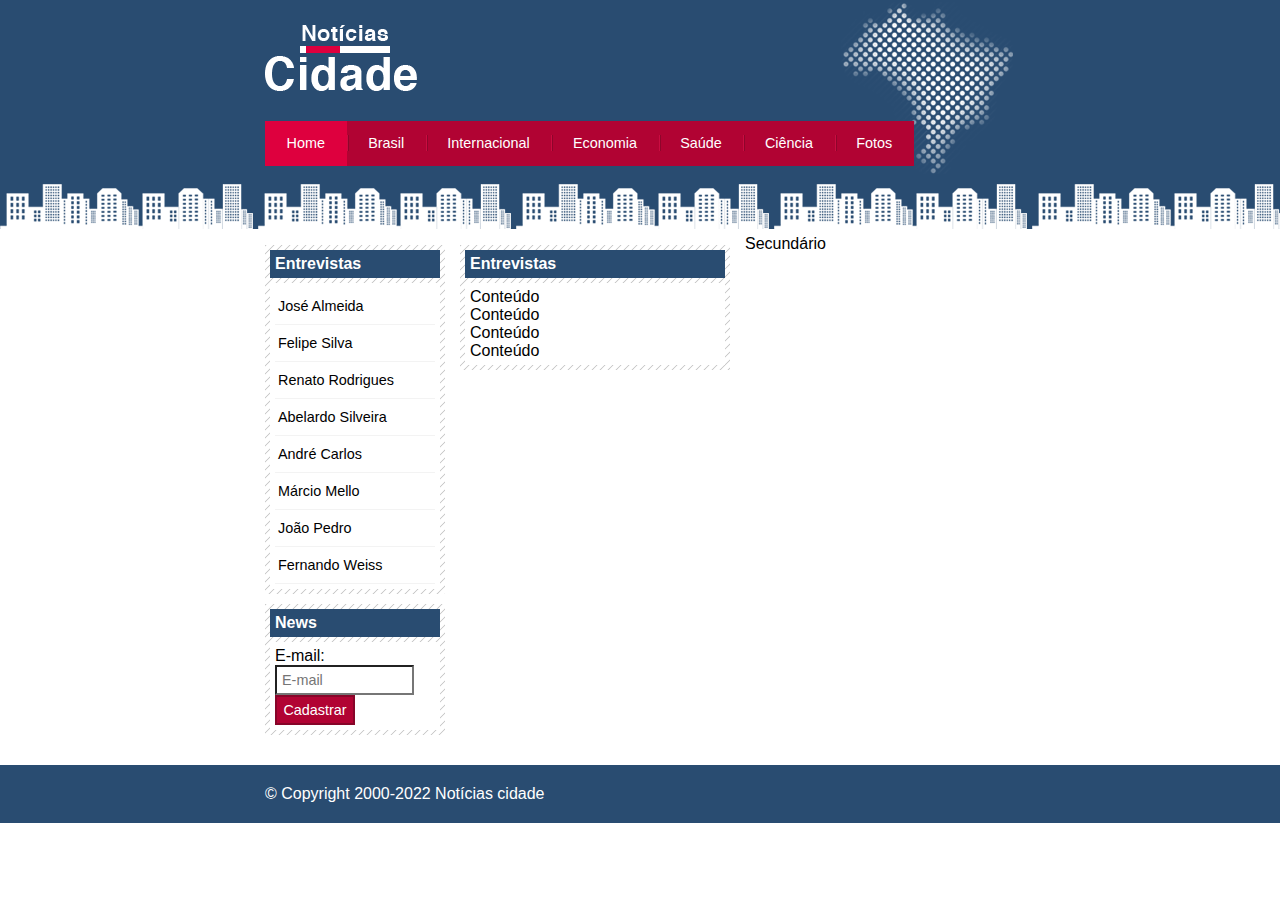
<file: index.html>
<!DOCTYPE html>
<html lang="pt-br">
<head>
    <meta charset="UTF-8">
    <meta http-equiv="X-UA-Compatible" content="IE=edge">
    <meta name="viewport" content="width=device-width, initial-scale=1.0">
    <link rel="stylesheet" href="css/estilo.css">
    <title>Notícias cidade - Seu site de notícias</title>
</head>
<body class="home">
    <div id="container"><!-- Início do container -->

        <div id="topo"><!-- Início / topo -->
            <h1 class="logo">Notícias cidade</h1>
            <ul id="navegacao">
                <li class="primeiro">
                    <a href="index.html" id="home">Home</a>
                </li>
                <li>
                    <a href="brasil.html" id="brasil">Brasil</a>
                </li>
                <li>
                    <a href="internacional.html" id="internacional">Internacional</a>
                </li>
                <li>
                    <a href="economia.html" id="economia">Economia</a>
                </li>
                <li>
                    <a href="saude.html" id="saude">Saúde</a>
                </li>
                <li>
                    <a href="ciencia.html" id="ciencia">Ciência</a>
                </li>
                <li>
                    <a href="fotos.html" id="fotos">Fotos</a>
                </li>
            </ul>
        </div><!-- Fim / topo -->

        <div id="conteudo"><!-- Início / conteúdo -->
            <div id="primario">
                <div class="caixa">
                    <h2>Entrevistas</h2>
                    <div class="caixa-conteudo">
                        Conteúdo<br>
                        Conteúdo<br>
                        Conteúdo<br>
                        Conteúdo<br>
                    </div>
                </div>
            </div>
            <div id="secundario">Secundário</div>

            <div id="lateral"><!-- Início / lateral -->
                <div class="caixa">
                    <h2>Entrevistas</h2>
                    <div class="caixa-conteudo">
                        <ul>
                            <li><a href="">José Almeida</a></li>
                            <li><a href="">Felipe Silva</a></li>
                            <li><a href="">Renato Rodrigues</a></li>
                            <li><a href="">Abelardo Silveira</a></li>
                            <li><a href="">André Carlos</a></li>
                            <li><a href="">Márcio Mello</a></li>
                            <li><a href="">João Pedro</a></li>
                            <li><a href="">Fernando Weiss</a></li>
                        </ul>
                    </div>
                </div>
                
                <div class="caixa">
                    <h2>News</h2>
                    <div class="caixa-conteudo">
                        <form action="">
                            <div>
                                <label for="email">E-mail:</label>
                                <input type="text" name="email" id="email" placeholder="E-mail">
                            </div>
                            <div>
                                <input type="submit" value="Cadastrar" class="submit">
                            </div>
                        </form>
                    </div>
                </div>
            </div><!-- Fim / lateral -->

        </div><!-- Fim / conteúdo -->
        
    </div><!-- Fim do container -->

    <div id="container-rodape" style="clear: both;">
        <div id="rodape">
            &copy; Copyright 2000-2022 Notícias cidade
        </div>
    </div>
</body>
</html>
</file>
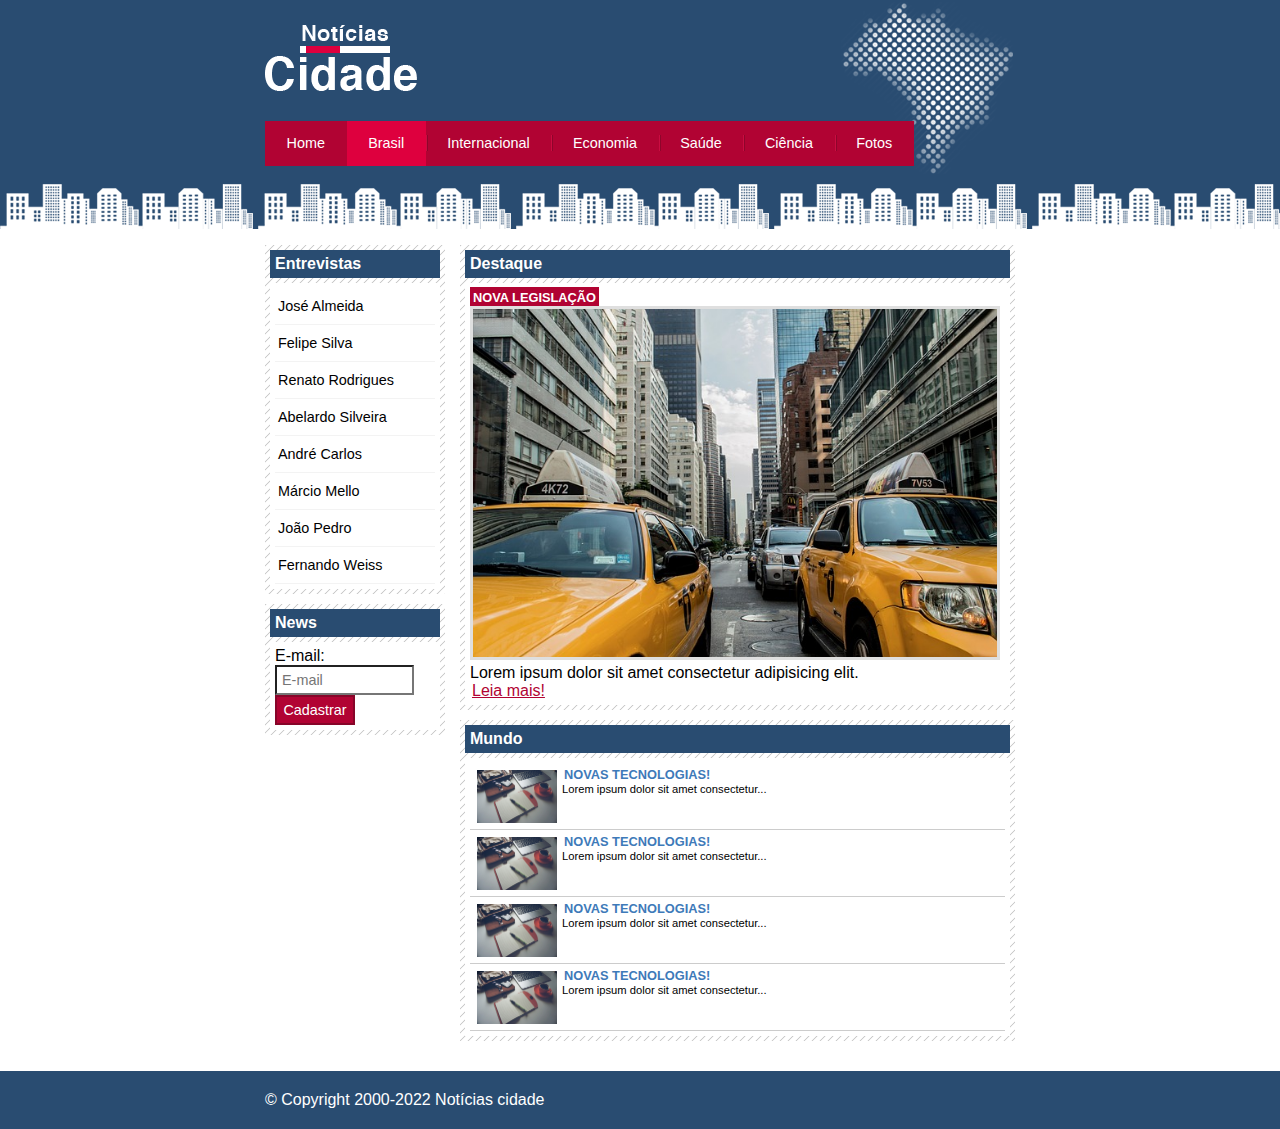
<file: brasil.html>
<!DOCTYPE html>
<html lang="pt-br">
<head>
    <meta charset="UTF-8">
    <meta http-equiv="X-UA-Compatible" content="IE=edge">
    <meta name="viewport" content="width=device-width, initial-scale=1.0">
    <link rel="stylesheet" href="css/estilo.css">
    <title>Notícias cidade - Seu site de notícias</title>
</head>
<body id="duas-colunas" class="brasil">
    <!-- Início do container -->
    <div id="container">

        <!-- Início / topo -->
        <div id="topo">
            <h1 class="logo">Notícias cidade</h1>
            <ul id="navegacao">
                <li class="primeiro">
                    <a href="index.html" id="home">Home</a>
                </li>
                <li>
                    <a href="brasil.html" id="brasil">Brasil</a>
                </li>
                <li>
                    <a href="internacional.html" id="internacional">Internacional</a>
                </li>
                <li>
                    <a href="economia.html" id="economia">Economia</a>
                </li>
                <li>
                    <a href="saude.html" id="saude">Saúde</a>
                </li>
                <li>
                    <a href="ciencia.html" id="ciencia">Ciência</a>
                </li>
                <li>
                    <a href="fotos.html" id="fotos">Fotos</a>
                </li>
            </ul>
        </div><!-- Fim / topo -->

        <!-- Início / conteúdo -->
        <!-- Primário -->
        <div id="conteudo">
            <div id="primario">
                <div class="caixa destaque">
                    <h2>Destaque</h2>
                    <div class="caixa-conteudo">
                        <h3>Nova legislação</h3>
                        <img class="imagem-principal" src="imagens/taxi.jpg" alt="taxi" width="100%">
                        <p>
                            Lorem ipsum dolor sit amet consectetur adipisicing elit.
                        </p>
                        <a href="">Leia mais!</a>
                    </div>
                </div>
                <div class="caixa">
                    <h2>Mundo</h2>
                    <div class="caixa-conteudo">
                        <ul id="lista-noticias">
                            <li>
                                <a href="">
                                    <img src="imagens/tecnologia.jpg" alt="" width="80">
                                    <h3>Novas tecnologias!</h3>
                                    <p>Lorem ipsum dolor sit amet consectetur...</p>
                                </a>
                            </li>
                            <li>
                                <a href="">
                                    <img src="imagens/tecnologia.jpg" alt="" width="80">
                                    <h3>Novas tecnologias!</h3>
                                    <p>Lorem ipsum dolor sit amet consectetur...</p>
                                </a>
                            </li>
                            <li>
                                <a href="">
                                    <img src="imagens/tecnologia.jpg" alt="" width="80">
                                    <h3>Novas tecnologias!</h3>
                                    <p>Lorem ipsum dolor sit amet consectetur...</p>
                                </a>
                            </li>
                            <li>
                                <a href="">
                                    <img src="imagens/tecnologia.jpg" alt="" width="80">
                                    <h3>Novas tecnologias!</h3>
                                    <p>Lorem ipsum dolor sit amet consectetur...</p>
                                </a>
                            </li>
                        </ul>
                    </div>
                </div>
            </div>

            <!-- Início / lateral -->
            <div id="lateral">
                <div class="caixa">
                    <h2>Entrevistas</h2>
                    <div class="caixa-conteudo">
                        <ul>
                            <li><a href="">José Almeida</a></li>
                            <li><a href="">Felipe Silva</a></li>
                            <li><a href="">Renato Rodrigues</a></li>
                            <li><a href="">Abelardo Silveira</a></li>
                            <li><a href="">André Carlos</a></li>
                            <li><a href="">Márcio Mello</a></li>
                            <li><a href="">João Pedro</a></li>
                            <li><a href="">Fernando Weiss</a></li>
                        </ul>
                    </div>
                </div>
                
                <div class="caixa">
                    <h2>News</h2>
                    <div class="caixa-conteudo">
                        <form action="">
                            <div>
                                <label for="email">E-mail:</label>
                                <input type="text" name="email" id="email" placeholder="E-mail">
                            </div>
                            <div>
                                <input type="submit" value="Cadastrar" class="submit">
                            </div>
                        </form>
                    </div>
                </div>
            </div>
            <!-- Fim / lateral -->

        </div><!-- Fim / conteúdo -->
        
    </div><!-- Fim do container -->

    <div id="container-rodape" style="clear: both;">
        <div id="rodape">
            &copy; Copyright 2000-2022 Notícias cidade
        </div>
    </div>
</body>
</html>
</file>
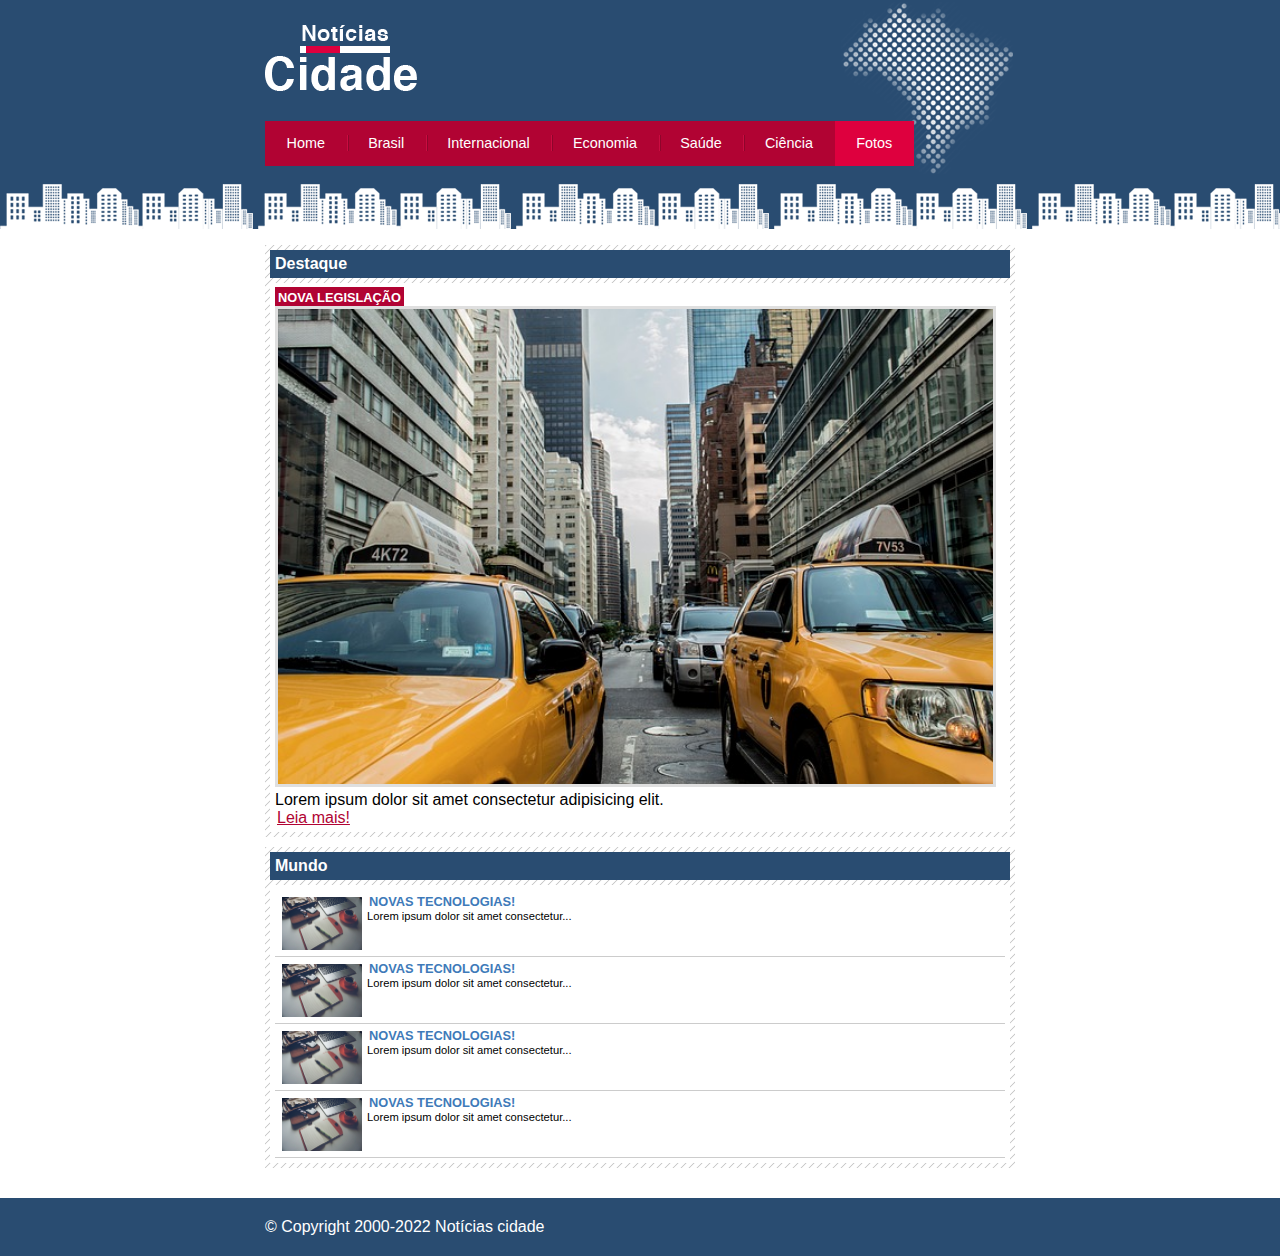
<file: fotos.html>
<!DOCTYPE html>
<html lang="pt-br">
<head>
    <meta charset="UTF-8">
    <meta http-equiv="X-UA-Compatible" content="IE=edge">
    <meta name="viewport" content="width=device-width, initial-scale=1.0">
    <link rel="stylesheet" href="css/estilo.css">
    <title>Notícias cidade - Seu site de notícias</title>
</head>
<body id="uma-coluna" class="fotos">
    <!-- Início do container -->
    <div id="container">

        <!-- Início / topo -->
        <div id="topo">
            <h1 class="logo">Notícias cidade</h1>
            <ul id="navegacao">
                <li class="primeiro">
                    <a href="index.html" id="home">Home</a>
                </li>
                <li>
                    <a href="brasil.html" id="brasil">Brasil</a>
                </li>
                <li>
                    <a href="internacional.html" id="internacional">Internacional</a>
                </li>
                <li>
                    <a href="economia.html" id="economia">Economia</a>
                </li>
                <li>
                    <a href="saude.html" id="saude">Saúde</a>
                </li>
                <li>
                    <a href="ciencia.html" id="ciencia">Ciência</a>
                </li>
                <li>
                    <a href="fotos.html" id="fotos">Fotos</a>
                </li>
            </ul>
        </div><!-- Fim / topo -->

        <!-- Início / conteúdo -->
        <!-- Primário -->
        <div id="conteudo">
            <div id="primario">
                <div class="caixa destaque">
                    <h2>Destaque</h2>
                    <div class="caixa-conteudo">
                        <h3>Nova legislação</h3>
                        <img class="imagem-principal" src="imagens/taxi.jpg" alt="taxi" width="100%">
                        <p>
                            Lorem ipsum dolor sit amet consectetur adipisicing elit.
                        </p>
                        <a href="">Leia mais!</a>
                    </div>
                </div>
                <div class="caixa">
                    <h2>Mundo</h2>
                    <div class="caixa-conteudo">
                        <ul id="lista-noticias">
                            <li>
                                <a href="">
                                    <img src="imagens/tecnologia.jpg" alt="" width="80">
                                    <h3>Novas tecnologias!</h3>
                                    <p>Lorem ipsum dolor sit amet consectetur...</p>
                                </a>
                            </li>
                            <li>
                                <a href="">
                                    <img src="imagens/tecnologia.jpg" alt="" width="80">
                                    <h3>Novas tecnologias!</h3>
                                    <p>Lorem ipsum dolor sit amet consectetur...</p>
                                </a>
                            </li>
                            <li>
                                <a href="">
                                    <img src="imagens/tecnologia.jpg" alt="" width="80">
                                    <h3>Novas tecnologias!</h3>
                                    <p>Lorem ipsum dolor sit amet consectetur...</p>
                                </a>
                            </li>
                            <li>
                                <a href="">
                                    <img src="imagens/tecnologia.jpg" alt="" width="80">
                                    <h3>Novas tecnologias!</h3>
                                    <p>Lorem ipsum dolor sit amet consectetur...</p>
                                </a>
                            </li>
                        </ul>
                    </div>
                </div>
            </div>

        </div><!-- Fim / conteúdo -->
        
    </div><!-- Fim do container -->

    <div id="container-rodape" style="clear: both;">
        <div id="rodape">
            &copy; Copyright 2000-2022 Notícias cidade
        </div>
    </div>
</body>
</html>
</file>
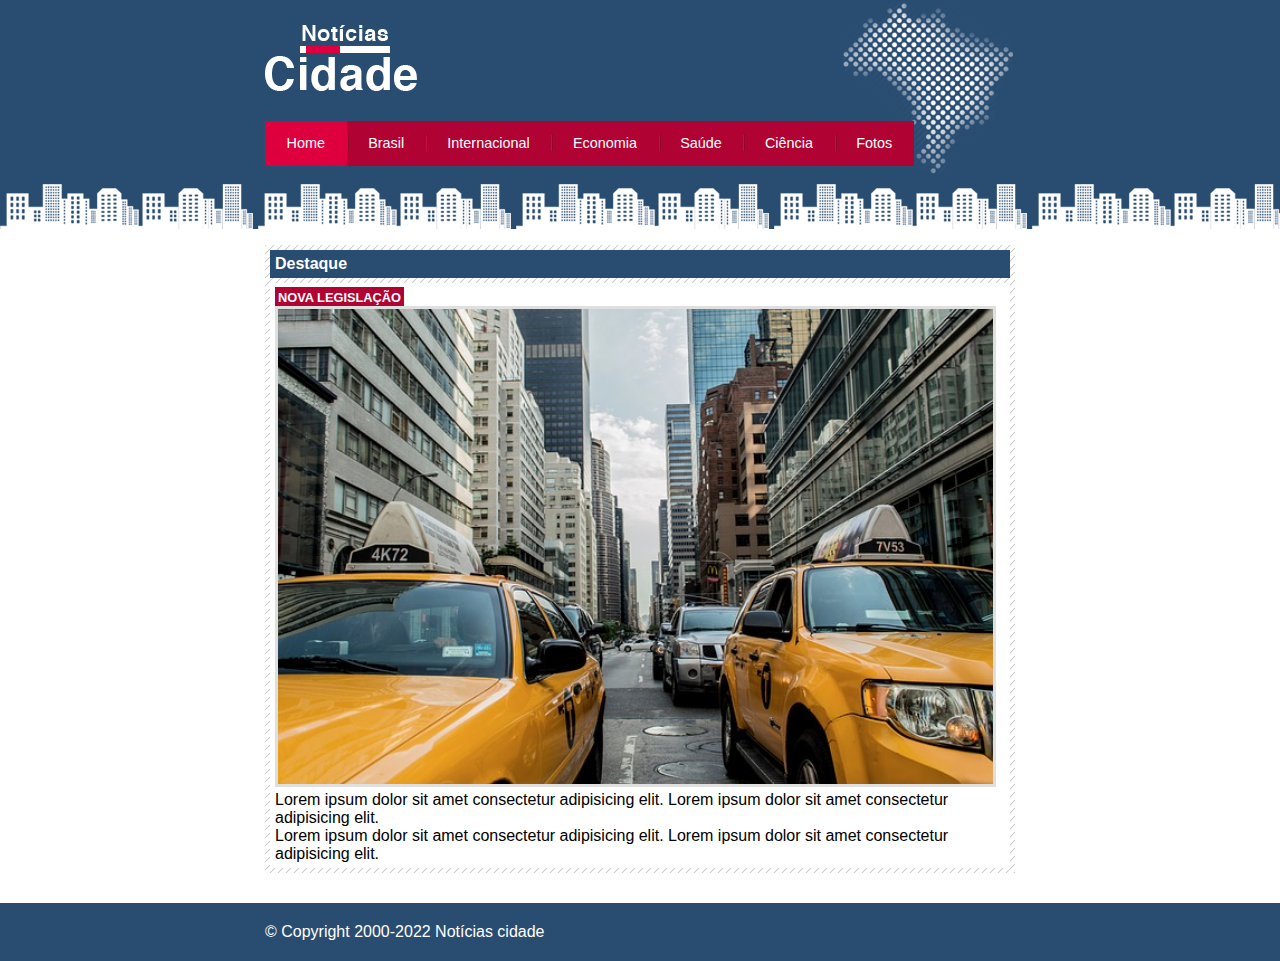
<file: nova-legislacao.html>
<!DOCTYPE html>
<html lang="pt-br">
<head>
    <meta charset="UTF-8">
    <meta http-equiv="X-UA-Compatible" content="IE=edge">
    <meta name="viewport" content="width=device-width, initial-scale=1.0">
    <link rel="stylesheet" href="css/estilo.css">
    <title>Notícias cidade - Seu site de notícias</title>
</head>
<body id="uma-coluna" class="home">
    <!-- Início do container -->
    <div id="container">

        <!-- Início / topo -->
        <div id="topo">
            <h1 class="logo">Notícias cidade</h1>
            <ul id="navegacao">
                <li class="primeiro">
                    <a href="index.html" id="home">Home</a>
                </li>
                <li>
                    <a href="brasil.html" id="brasil">Brasil</a>
                </li>
                <li>
                    <a href="internacional.html" id="internacional">Internacional</a>
                </li>
                <li>
                    <a href="economia.html" id="economia">Economia</a>
                </li>
                <li>
                    <a href="saude.html" id="saude">Saúde</a>
                </li>
                <li>
                    <a href="ciencia.html" id="ciencia">Ciência</a>
                </li>
                <li>
                    <a href="fotos.html" id="fotos">Fotos</a>
                </li>
            </ul>
        </div><!-- Fim / topo -->

        <!-- Início / conteúdo -->
        <!-- Primário -->
        <div id="conteudo">
            <div id="primario">
                <div class="caixa destaque">
                    <h2>Destaque</h2>
                    <div class="caixa-conteudo">
                        <h3>Nova legislação</h3>
                        <img class="imagem-principal" src="imagens/taxi.jpg" alt="taxi" width="100%">
                        <p>
                            Lorem ipsum dolor sit amet consectetur adipisicing elit.
                            Lorem ipsum dolor sit amet consectetur adipisicing elit.
                        </p>
                        <p>
                            Lorem ipsum dolor sit amet consectetur adipisicing elit.
                            Lorem ipsum dolor sit amet consectetur adipisicing elit.
                        </p>
                    </div>
                </div>
            </div>

        </div><!-- Fim / conteúdo -->
        
    </div><!-- Fim do container -->

    <div id="container-rodape" style="clear: both;">
        <div id="rodape">
            &copy; Copyright 2000-2022 Notícias cidade
        </div>
    </div>
</body>
</html>
</file>
<file: css/estilo.css>
/* Estrutura do site */
* {
    margin: 0;
    padding: 0;
}

body {
    font-family: 'Trebuchet MS', 'Lucida Sans Unicode', 'Lucida Grande', 'Lucida Sans', Arial, sans-serif;
    background: #fff url(../imagens/fundo.png) repeat-x;
}

#container {
    width: 750px;
    margin: 0 auto;
}

#topo {
    height: 150px;
    background: url(../imagens/detalhe-topo.png) no-repeat right top;
    padding-top: 25px;
    /* border: 1px solid red; */
}

.logo {
    width: 152px;
    height: 66px;
    background: url(../imagens/logo.png) no-repeat center;
    text-indent: -3000px;
}

/* Barra de navegação */
a:link, a:visited {
    color: #b10333;
    padding: 2px;
}

a:hover {
    color: #e50040;
}

ul {
    margin: 0;
    padding: 0;
    list-style: none;
}

#topo ul {
    margin-top: 30px;
    background: #b10333;
    float: left;
}

#topo ul li {
    float: left;
}

#topo ul a {
    font-size: 0.9em;
    display: block;
    padding: 0.5em 1.5em;
    line-height: 2.1em;
    text-decoration: none;
    color: #fff;
    background: url(../imagens/divisor.png) no-repeat left center;
}

#topo ul .primeiro a {
    background: none;
}

#topo ul a:hover {
    color: #69001d;
}

body.home #navegacao a#home, 
body.brasil #navegacao a#brasil, 
body.internacional #navegacao a#internacional, 
body.economia #navegacao a#economia, 
body.saude #navegacao a#saude, 
body.ciencias #navegacao a#ciencias, 
body.fotos #navegacao a#fotos 
{
    color: #fff;
    background: #de003e;
    cursor: text;
}

/* Configuração layout de três colunas */
#conteudo {
    margin-top: 60px;
    background: #f5f5f5;
}

#lateral {
    width: 180px;
    float: left;
    margin: 0 0 20px -750px;
}

#primario {
    width: 270px;
    float: left;
    margin: 0 0 20px 195px;
}

#duas-colunas #primario {
    width: 555px;
}

#uma-coluna #primario {
    width: 750px;
    margin: 0 0 20px 0px;
}

#secundario {
    width: 270px;
    float: left;
    margin: 0 0 20px 15px;
}

/* Caixa */
.caixa {
    margin: 10px 0;
    padding: 5px;
    background: #f3f3f3 url(../imagens/fundo-caixa.png);
}

h2 {
    font-size: 1em;
    background: #294c71;
    color: #fff;
    padding: 5px;
}

.caixa-conteudo {
    background: #fff;
    padding: 5px;
    margin-top: 5px;
}

/* Formatar menus laterais */
#lateral ul a {
    font-size: 0.9em;
    padding: 3px;
    display: block;
    line-height: 30px;
    color: #000;
    text-decoration: none;
    border-bottom: 1px solid #f3f3f3;
}

#lateral ul a:hover {
    background: #f9f9f9 url(../imagens/marcador.png) no-repeat left center;
    padding-left: 20px;
    color: #a1a1a1;
}

/* Formatando formulários */
label {
    display: block;
    cursor: pointer;
}

input {
    padding: 5px;
    width: 125px;
    font-size: 0.9em;
    background-color: #fff;
}

input.submit {
    width: 80px;
    color: #fff;
    background-color: #b10333;
    border: 2px solid #870529;
}

/* Formatando imagens */
img.imagem-principal {
    width: 98%;
    border: 3px solid #dfdfdf;
}

/* Formatando cabeçalhos */
h3 {
    text-transform: uppercase;
    display: inline;
    font-size: 0.8em;
    padding: 3px;
}

.destaque h3 {
    background: #b10333;
    color: #fff;
}

.entrevista h3 {
    background: #de003e;
}

/* Formatando lista de notícias */
#lista-noticias li {
    padding: 2px;
    border-bottom: 1px solid #ccc;
    height: 62px;
}

#lista-noticias li a img {
    float: left;
    margin: 5px;
}

#lista-noticias li a {
    text-decoration: none;
}

#lista-noticias li a h3 {
    font-size: 0.8em;
    padding: 0;
    color: #3e7ab9;
}

#lista-noticias li a p {
    font-size: 0.7em;
    color: #000;
}

#lista-noticias li:hover {
    background: #eee;
    cursor: pointer;
}

/* Rodapé */
#container-rodape {
    background: #294c71;
    padding: 20px;
}

#rodape {
    width: 750px;
    margin: 0 auto;
    color: #fff;
}
</file>
